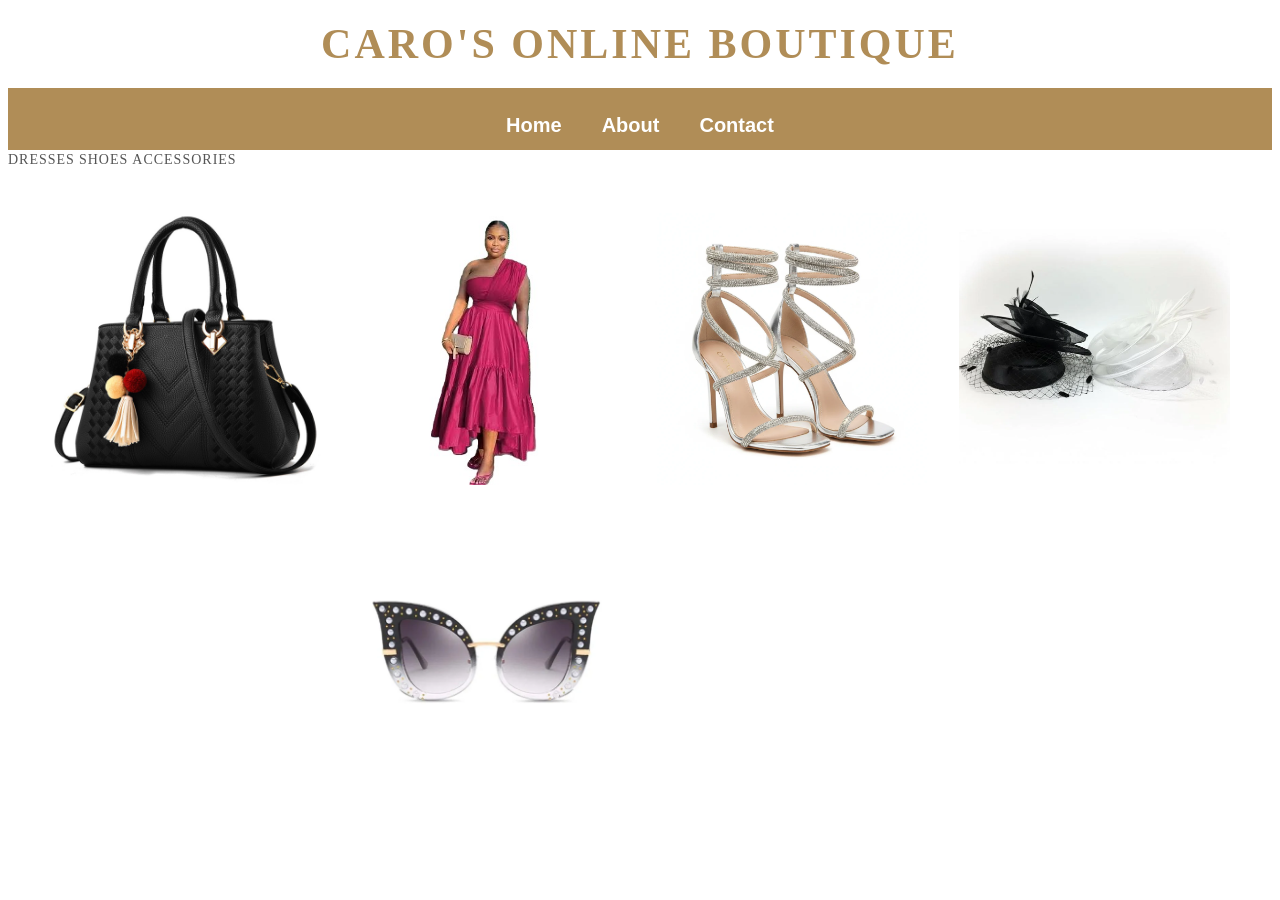
<file: index.html>
<!DOCTYPE html>
<html>
    <head>
        <link rel= "stylesheet" href="style.css">
       <h1 class="store-heading">CARO'S ONLINE BOUTIQUE</h1>
    </head>
    <body>
      <div id="menu">
        <a href="index.html">Home</a>
          <a href="About.html">About</a>
          <a href="contact.html">Contact</a>
        </div> 
        <!-- Category Navigation Bar -->
<div class="category-navbar">
   
    <a href="dress1.html" class="category-link">Dresses</a>
    <a href="heel.html" class="category-link">Shoes</a>
    <a href="accesories.html" class="category-link">Accessories</a>
</div>

        
 <div class="product-grid">

    <div class="product">
       
          <a href="handbag1.html"><img src="images/handbag1.jpg" alt="Elegant Handbag">
     
      </a> 
    </div>

    <div class="product">
        
            <a href="dress1.html"> <img src="images/dress1.jpg" alt="Elegant Dress">
        </a>
      
    </div>

    <div class="product">
   
          <a href="heel.html"><img src="images/heel.jpg" alt="Classic Heels">
        </a>
    
    </div>

    <div class="product">
      
             <a href="hat1.html"><img src="images/hat1.jpg" alt="Hat">
       
      
    </div>

    <div class="product">
      
          <a href="glasses1.html"><img src="images/glasses1.jpg" alt="Glasses">
        </a>
     
    </div>

</div>
    </body>
        
</html>
</file>
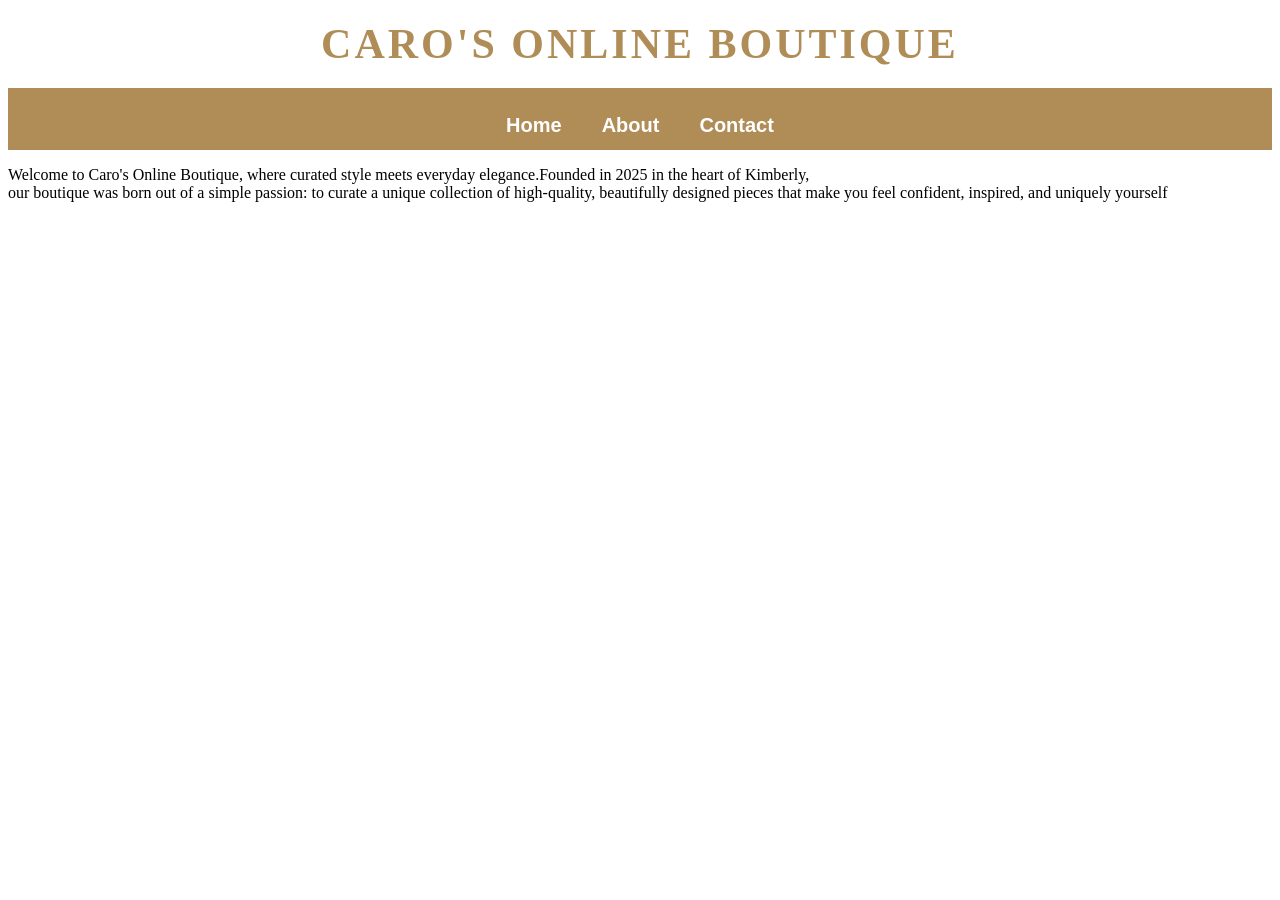
<file: about.html>
<!DOCTYPE html>
<html>
    <head>
        <link rel= "stylesheet" href="style.css">
       <h1 class="store-heading">CARO'S ONLINE BOUTIQUE</h1>
    </head>
    <body>
      <div id="menu">
        <a href="index.html">Home</a>
          <a href="About.html">About</a>
          <a href="contact.html">Contact</a>
        </div> 
        <p>Welcome to Caro's Online Boutique, where curated style meets everyday elegance.Founded in 2025 in the heart of Kimberly,<br> 
            our boutique was born out of a simple passion: to curate a unique collection of high-quality, beautifully designed pieces that make you feel confident, inspired, and uniquely yourself
    </p>
</file>
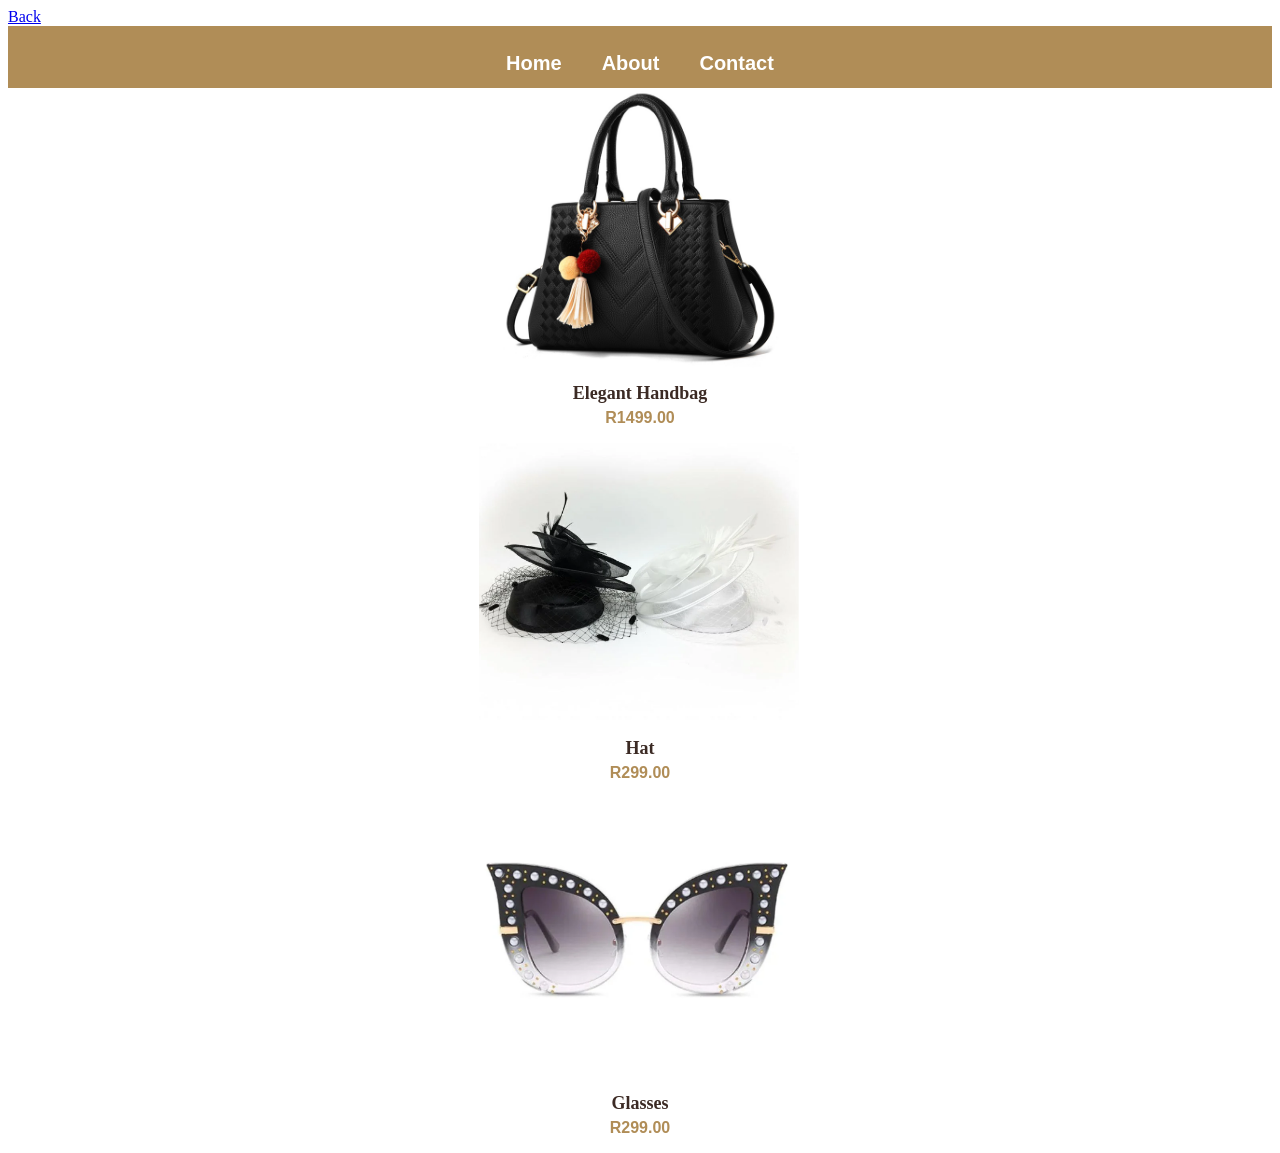
<file: accesories.html>
<!DOCTYPE html>
<html>

<head>
    <title>Hat</title>
    <link rel="stylesheet" href="style.css">
    <a href="index.html">Back</a>
</head>

<body>

    <div id="menu">
        <a href="index.html">Home</a>
        <a href="About.html">About</a>
        <a href="contact.html">Contact</a>
    </div>
    
    <div class="product">
        <a href="handbag1.html">
            <img src="images/handbag1.jpg" alt="Elegant Handbag">
        </a>
        <h3>Elegant Handbag</h3>
        <p>R1499.00</p>
    </div>

    <div class="product-details">

       <div class="product">
        <a href="hat1.html">
            <img src="images/hat1.jpg" alt="Hat">
        </a>
        <h3>Hat</h3>
        <p>R299.00</p>
    </div>

    <div class="product">
        <a href="glasses1.html">
            <img src="images/glasses1.jpg" alt="Glasses">
        </a>
        <h3>Glasses</h3>
        <p>R299.00</p>
    </div>

</div>
    </body>
        
</html>
</file>
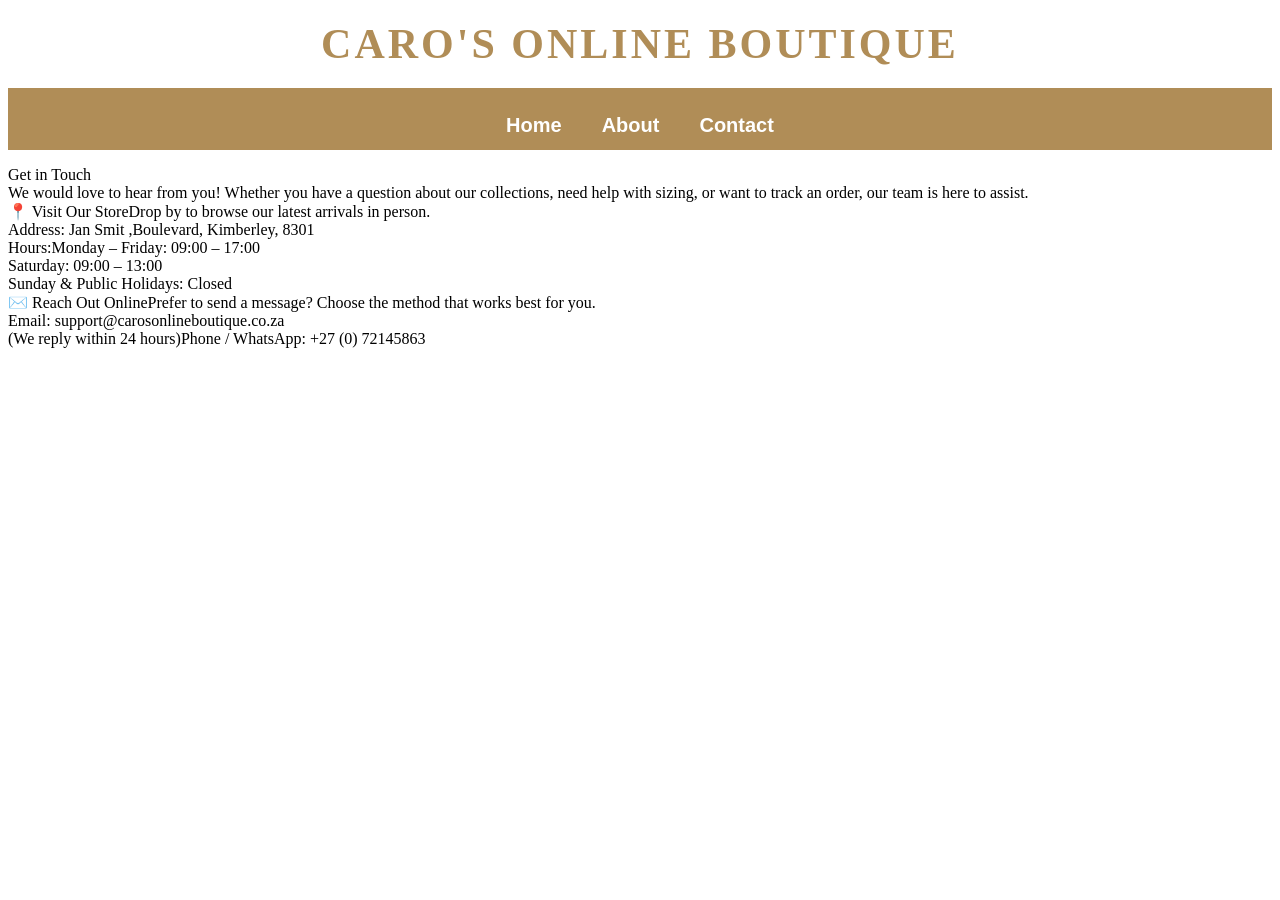
<file: contact.html>
<!DOCTYPE html>
<html>
    <head>
        <link rel= "stylesheet" href="style.css">
       <h1 class="store-heading">CARO'S ONLINE BOUTIQUE</h1>
    </head>
    <body>
      <div id="menu">
        <a href="index.html">Home</a>
          <a href="About.html">About</a>
          <a href="contact.html">Contact</a>
        </div> 

<p>Get in Touch
    <br>We would love to hear from you! Whether you have a question about our collections, need help with sizing, or want to track an order, our team is here to assist.
<br>📍 Visit Our StoreDrop by to browse our latest arrivals in person.
<br>Address: Jan Smit ,Boulevard, Kimberley, 8301
<br>Hours:Monday – Friday: 09:00 – 17:00<br>
    Saturday: 09:00 – 13:00<br>
    Sunday & Public Holidays: Closed
    <br>✉️ Reach Out OnlinePrefer to send a message? Choose the method that works best for you.
    <br>Email: support@carosonlineboutique.co.za
    <br>(We reply within 24 hours)Phone / WhatsApp: +27 (0) 72145863
</p>
</file>
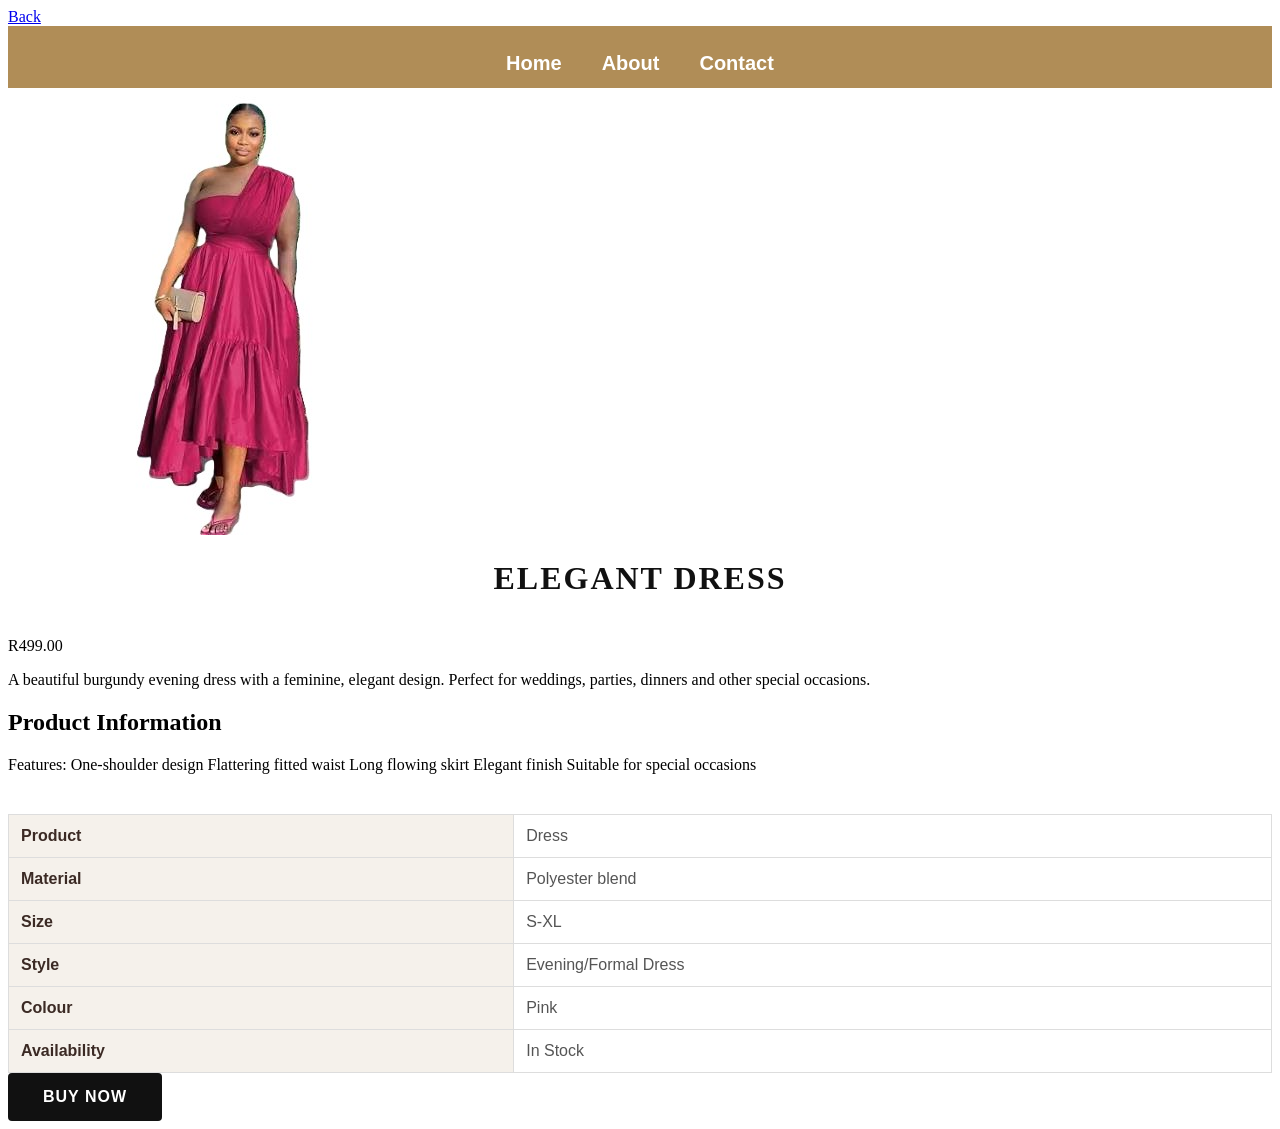
<file: dress1.html>
<!DOCTYPE html>
<html>

<head>
    <title>Elegant Handbag</title>
    <link rel="stylesheet" href="style.css">
    <a href="index.html">Back</a>
</head>

<body>

    <div id="menu">
        <a href="index.html">Home</a>
        <a href="About.html">About</a>
        <a href="contact.html">Contact</a>
    </div>

    <div class="product-details">

        <div class="product-image">
            <img src="images/dress1.jpg" alt="Elegant dress">
        </div>

        <div class="product-information">

            <h1>Elegant dress</h1>

            <p class="details-price">R499.00</p>

            <p>
               A beautiful burgundy evening dress with a feminine, elegant design. Perfect for weddings, parties, dinners and other special occasions.
            </p>
            <h2>Product Information</h2>

<table class="product-table">
  <p>Features:

One-shoulder design
Flattering fitted waist
Long flowing skirt
Elegant finish
Suitable for special occasions
    </p>
    <table class="product-table">
    <tr>
        <th>Product</th>
        <td>Dress</td>
    </tr>

    <tr>
        <th>Material</th>
        <td>Polyester blend</td>
    </tr>

    <tr>
        <th>Size</th>
        <td>S-XL</td>
    </tr>

    <tr>
        <th>Style</th>
        <td>Evening/Formal Dress</td>
    </tr>

    <tr>
        <th>Colour</th>
        <td>Pink</td>
    </tr>

    <tr>
        <th>Availability</th>
        <td>In Stock</td>
    </tr>
</table>

    
   
    <!-- The Buy Now Button -->
    <button class="boutique-btn" onclick="showPopup()">Buy Now</button>

    <!-- The Custom Message Box Layout -->
    <div class="modal-overlay" id="cartModal">
        <div class="modal-box">
            <h3>Shopping Bag</h3>
            <p>Item has been added to your cart!</p>
            <button class="close-btn" onclick="hidePopup()">Continue Shopping</button>
        </div>
    </div>

    <!-- JavaScript to trigger the custom popup without browser text -->
    <script>
        function showPopup() {
            document.getElementById('cartModal').style.display = 'flex';
        }

        function hidePopup() {
            document.getElementById('cartModal').style.display = 'none';
        }
    </script>

    <script>
    function showPopup() {
        document.getElementById('cartModal').style.display = 'flex';
        
     
        setTimeout(function() {
            window.location.href = "index.html"; 
        }, 1500); 
    }

    function hidePopup() {
        document.getElementById('cartModal').style.display = 'none';
    }
</script>   

</body>

</html>
</file>
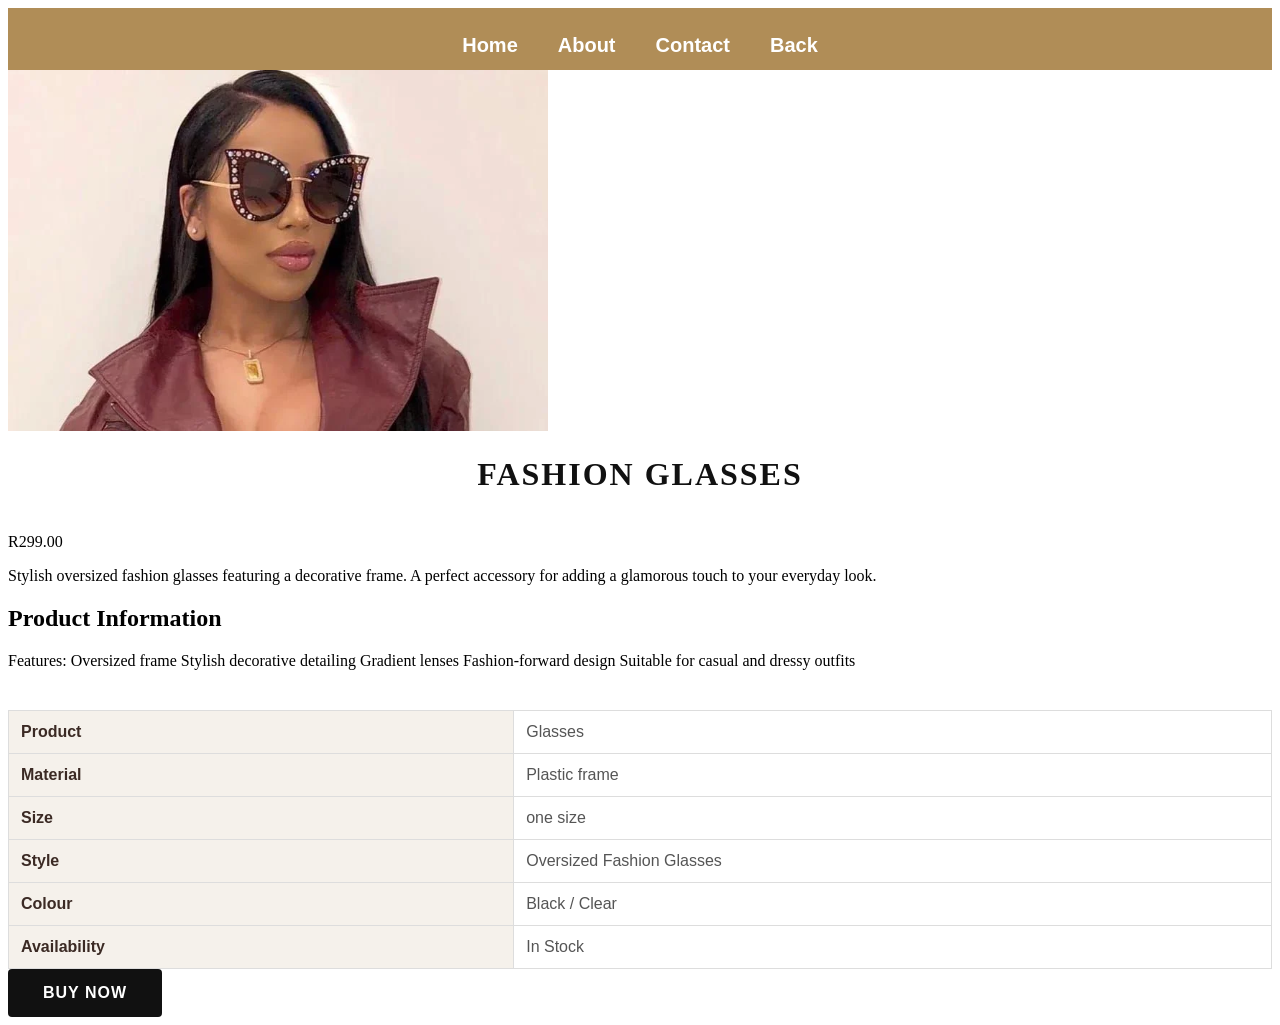
<file: glasses1.html>
<!DOCTYPE html>
<html>

<head>
    <title>Fashion Glasses</title>
    <link rel="stylesheet" href="style.css">

</head>

<body>

    <div id="menu">
        <a href="index.html">Home</a>
        <a href="About.html">About</a>
        <a href="contact.html">Contact</a>
         <a href="index.html">Back</a>
    </div>

    <div class="product-details">

        <div class="product-image">
            <img src="images/glasses2.jpg" alt="hat">
              
        </div>

        <div class="product-information">

            <h1>Fashion Glasses</h1>

            <p class="details-price">R299.00</p>

            <p>
            Stylish oversized fashion glasses featuring a decorative frame. A perfect accessory for adding a glamorous touch to your everyday look.
            </p>
            <h2>Product Information</h2>

<table class="product-table">
  <p>Features:

Oversized frame
Stylish decorative detailing
Gradient lenses
Fashion-forward design
Suitable for casual and dressy outfits
    </p>
           <table class="product-table">
    <tr>
        <th>Product</th>
        <td>Glasses</td>
    </tr>

    <tr>
        <th>Material</th>
        <td>Plastic frame</td>
    </tr>

    <tr>
        <th>Size</th>
        <td>one size</td>
    </tr>

    <tr>
        <th>Style</th>
        <td>Oversized Fashion Glasses</td>
    </tr>

    <tr>
        <th>Colour</th>
        <td>Black / Clear</td>
    </tr>

    <tr>
        <th>Availability</th>
        <td>In Stock</td>
    </tr>
</table>
  <!-- The Buy Now Button -->
    <button class="boutique-btn" onclick="showPopup()">Buy Now</button>

    <!-- The Custom Message Box Layout -->
    <div class="modal-overlay" id="cartModal">
        <div class="modal-box">
            <h3>Shopping Bag</h3>
            <p>Item has been added to your cart!</p>
            <button class="close-btn" onclick="hidePopup()">Continue Shopping</button>
        </div>
   

    <!-- JavaScript to trigger the custom popup without browser text -->
    <script>
        function showPopup() {
            document.getElementById('cartModal').style.display = 'flex';
        }

        function hidePopup() {
            document.getElementById('cartModal').style.display = 'none';
        }
        
            <script>
        function showPopup() {
            document.getElementById('cartModal').style.display = 'flex';
        }

        function hidePopup() {
            document.getElementById('cartModal').style.display = 'none';
        }
    </script>

    <script>
    function showPopup() {
        document.getElementById('cartModal').style.display = 'flex';
        
     
        setTimeout(function() {
            window.location.href = "index.html"; 
        }, 1500); 
    }

    function hidePopup() {
        document.getElementById('cartModal').style.display = 'none';
    }
    </script>

        

    </div>
</body>

</html>
</file>
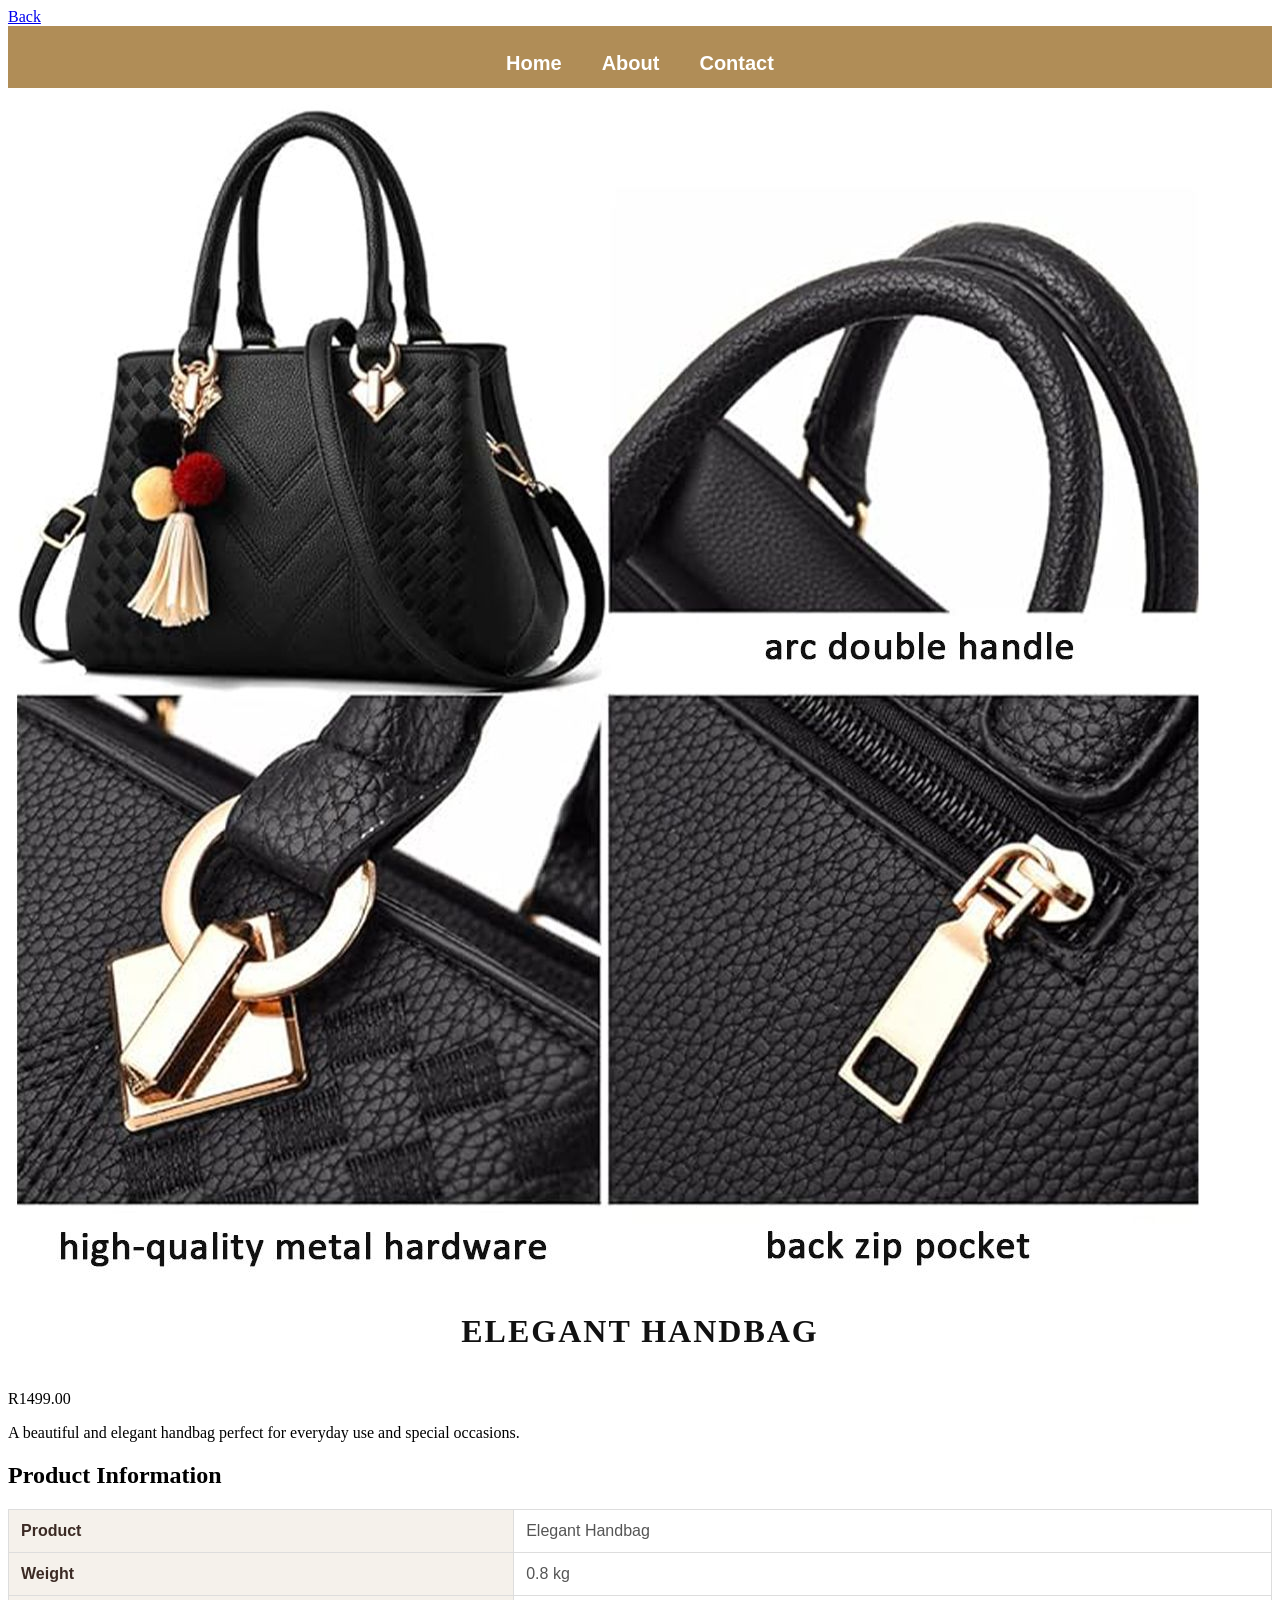
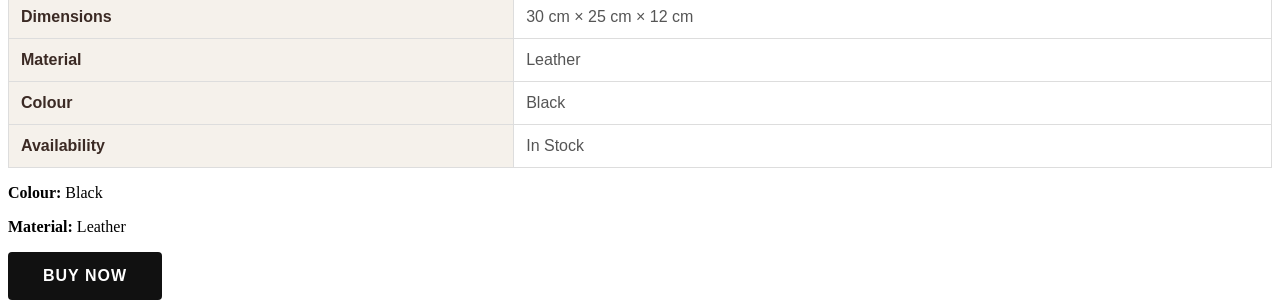
<file: handbag1.html>
<!DOCTYPE html>
<html>

<head>
    <title>Elegant Handbag</title>
    <link rel="stylesheet" href="style.css">
    <a href="index.html">Back</a>
</head>

<body>

    <div id="menu">
        <a href="index.html">Home</a>
        <a href="About.html">About</a>
        <a href="contact.html">Contact</a>
    </div>

    <div class="product-details">

        <div class="product-image">
            <img src="images/handbag3.jpg" alt="Elegant Handbag">
        </div>

        <div class="product-information">

            <h1>Elegant Handbag</h1>

            <p class="details-price">R1499.00</p>

            <p>
                A beautiful and elegant handbag perfect for
                everyday use and special occasions.
            </p>
            <h2>Product Information</h2>

<table class="product-table">
    <tr>
        <th>Product</th>
        <td>Elegant Handbag</td>
    </tr>

    <tr>
        <th>Weight</th>
        <td>0.8 kg</td>
    </tr>

    <tr>
        <th>Dimensions</th>
        <td>30 cm × 25 cm × 12 cm</td>
    </tr>

    <tr>
        <th>Material</th>
        <td>Leather</td>
    </tr>

    <tr>
        <th>Colour</th>
        <td>Black</td>
    </tr>

    <tr>
        <th>Availability</th>
        <td>In Stock</td>
    </tr>
</table>

            <p><strong>Colour:</strong> Black</p>

            <p><strong>Material:</strong> Leather</p>
  <!-- The Buy Now Button -->
    <button class="boutique-btn" onclick="showPopup()">Buy Now</button>

    <!-- The Custom Message Box Layout -->
    <div class="modal-overlay" id="cartModal">
        <div class="modal-box">
            <h3>Shopping Bag</h3>
            <p>Item has been added to your cart!</p>
            <button class="close-btn" onclick="hidePopup()">Continue Shopping</button>
        </div>
    </div>

    <!-- JavaScript to trigger the custom popup without browser text -->
    <script>
        function showPopup() {
            document.getElementById('cartModal').style.display = 'flex';
        }

        function hidePopup() {
            document.getElementById('cartModal').style.display = 'none';
        }
        
            <script>
        function showPopup() {
            document.getElementById('cartModal').style.display = 'flex';
        }

        function hidePopup() {
            document.getElementById('cartModal').style.display = 'none';
        }
    </script>

    <script>
    function showPopup() {
        document.getElementById('cartModal').style.display = 'flex';
        
     
        setTimeout(function() {
            window.location.href = "index.html"; 
        }, 1500); 
    }

    function hidePopup() {
        document.getElementById('cartModal').style.display = 'none';
    }
    </script>
        </div>

    </div>

</body>

</html>
</file>
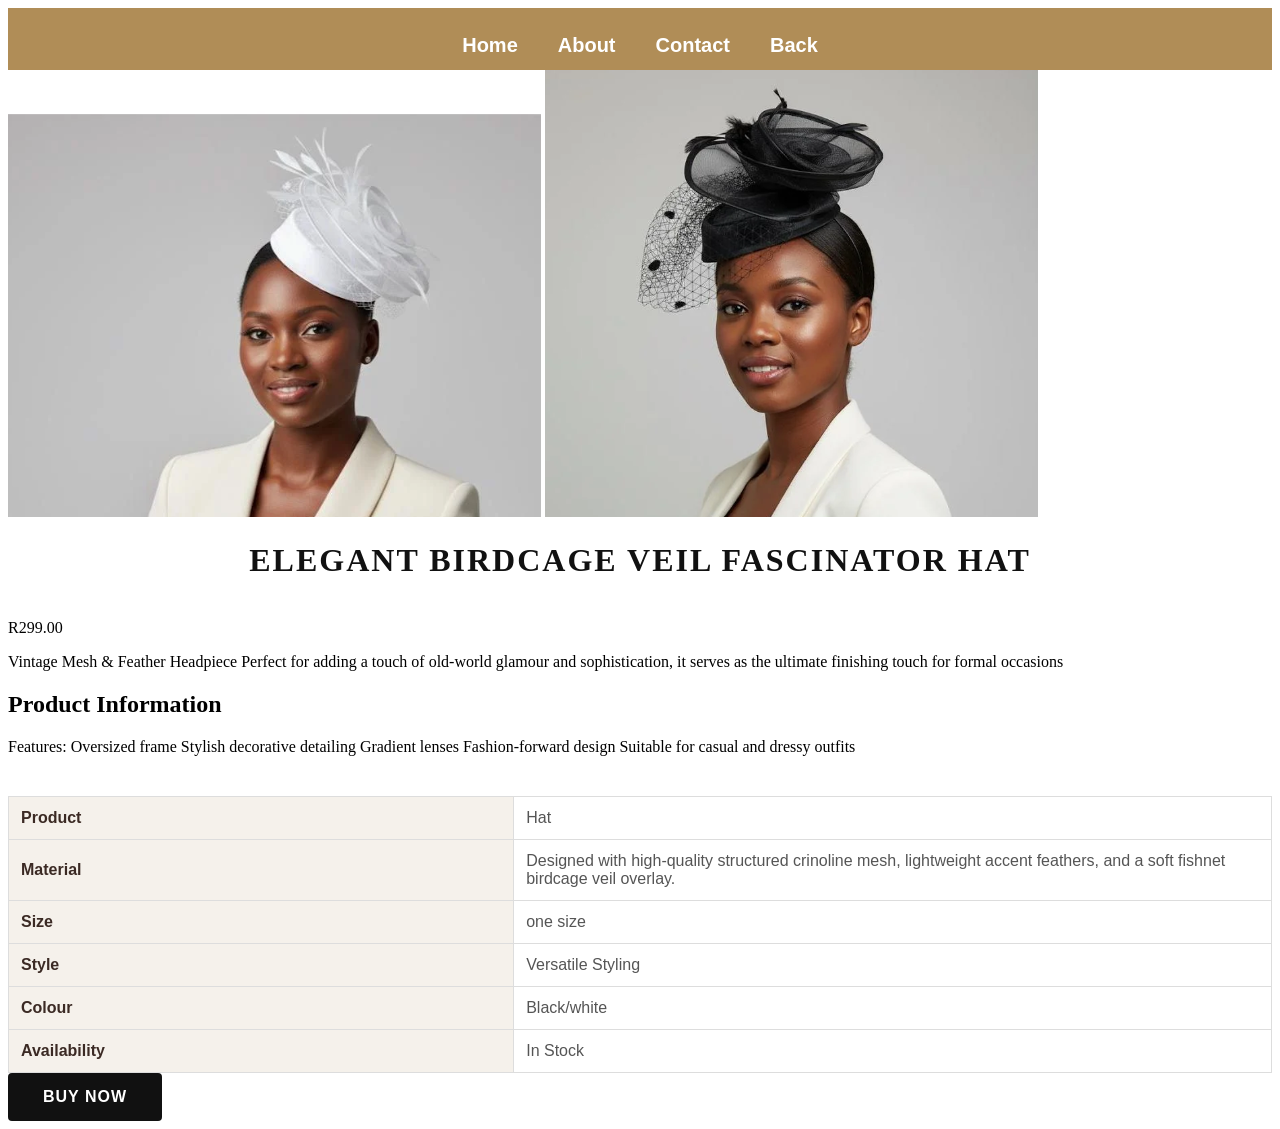
<file: hat1.html>
<!DOCTYPE html>
<html>

<head>
    <title>HATS</title>
    <link rel="stylesheet" href="style.css">

</head>

<body>

    <div id="menu">
        <a href="index.html">Home</a>
        <a href="About.html">About</a>
        <a href="contact.html">Contact</a>
         <a href="index.html">Back</a>
    </div>

    <div class="product-details">

        <div class="product-image">
            <img src="images/hat2.jpg" alt="hat">
            <img src="images/hat3.jpg" alt="hat">
              
        </div>

        <div class="product-information">

            <h1>Elegant Birdcage Veil Fascinator Hat</h1>

            <p class="details-price">R299.00</p>

            <p>
      Vintage Mesh & Feather Headpiece Perfect for adding a touch of old-world glamour and sophistication, it serves as the ultimate finishing touch for formal occasions
            </p>
            <h2>Product Information</h2>

<table class="product-table">
  <p>Features:

Oversized frame
Stylish decorative detailing
Gradient lenses
Fashion-forward design
Suitable for casual and dressy outfits
    </p>
           <table class="product-table">
    <tr>
        <th>Product</th>
        <td>Hat</td>
    </tr>

    <tr>
        <th>Material</th>
        <td>Designed with high-quality structured crinoline mesh, lightweight accent feathers, and a soft fishnet birdcage veil overlay.</td>
    </tr>

    <tr>
        <th>Size</th>
        <td>one size</td>
    </tr>

    <tr>
        <th>Style</th>
        <td>Versatile Styling</td>
    </tr>

    <tr>
        <th>Colour</th>
        <td>Black/white </td>
    </tr>

    <tr>
        <th>Availability</th>
        <td>In Stock</td>
    </tr>
</table>
  <!-- The Buy Now Button -->
    <button class="boutique-btn" onclick="showPopup()">Buy Now</button>

    <!-- The Custom Message Box Layout -->
    <div class="modal-overlay" id="cartModal">
        <div class="modal-box">
            <h3>Shopping Bag</h3>
            <p>Item has been added to your cart!</p>
            <button class="close-btn" onclick="hidePopup()">Continue Shopping</button>
        </div>
    </div>
<!-- JavaScript to trigger the custom popup without browser text -->
    <script>
        function showPopup() {
            document.getElementById('cartModal').style.display = 'flex';
        }

        function hidePopup() {
            document.getElementById('cartModal').style.display = 'none';
        }
        
            <script>
        function showPopup() {
            document.getElementById('cartModal').style.display = 'flex';
        }

        function hidePopup() {
            document.getElementById('cartModal').style.display = 'none';
        }
    </script>

    <script>
    function showPopup() {
        document.getElementById('cartModal').style.display = 'flex';
        
     
        setTimeout(function() {
            window.location.href = "index.html"; 
        }, 1500); 
    }

    function hidePopup() {
        document.getElementById('cartModal').style.display = 'none';
    }
    </script>

</body>

</html>
</file>
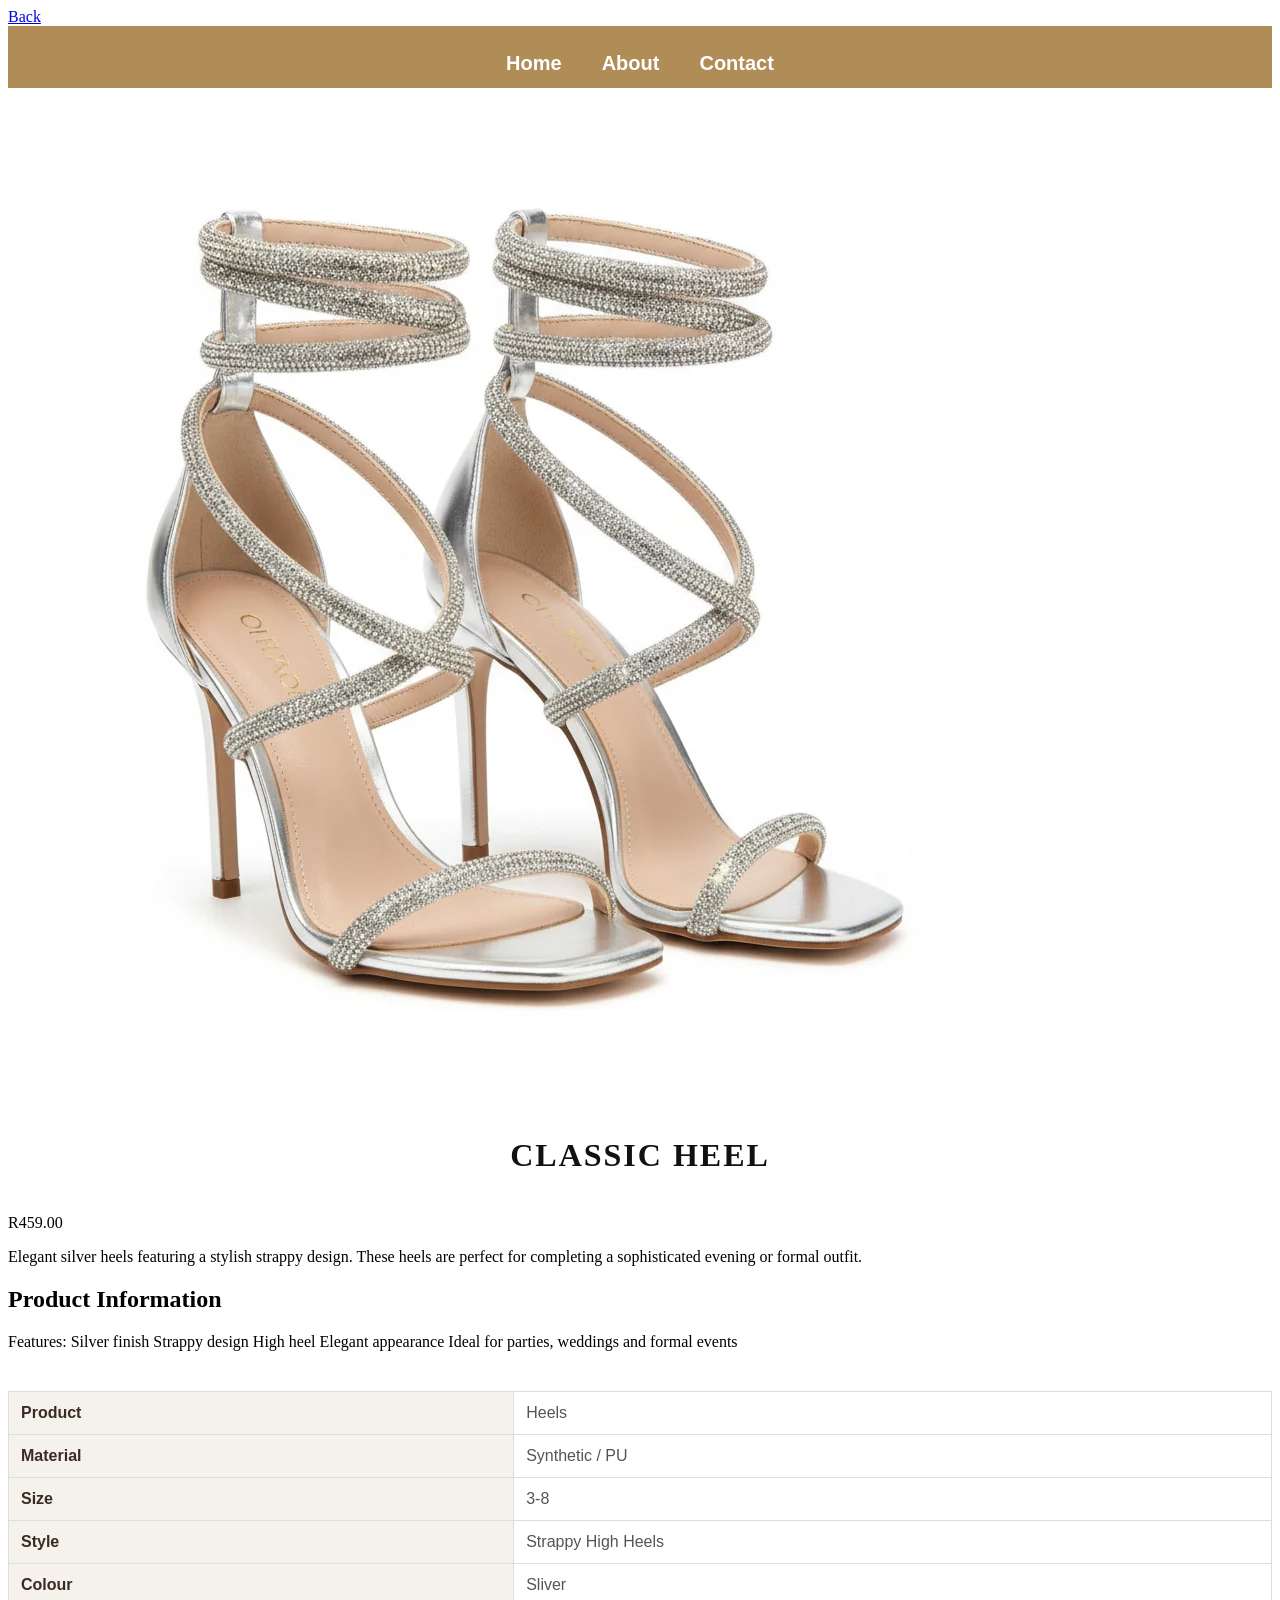
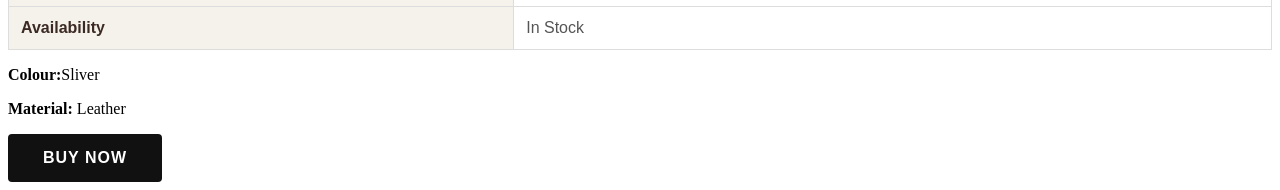
<file: heel.html>
<!DOCTYPE html>
<html>

<head>
    <title>Classic Heel</title>
    <link rel="stylesheet" href="style.css">
    
</head>

<body>
<a href="index.html">Back</a>
    <div id="menu">
        <a href="index.html">Home</a>
        <a href="About.html">About</a>
        <a href="contact.html">Contact</a>
    </div>

    <div class="product-details">

        <div class="product-image">
            <img src="images/heel.jpg" alt="classic heel">
        </div>

        <div class="product-information">

            <h1>Classic Heel</h1>

            <p class="details-price">R459.00</p>

            <p>
              Elegant silver heels featuring a stylish strappy design. These heels are perfect for completing a sophisticated evening or formal outfit.
            </p>
            <h2>Product Information</h2>

<table class="product-table">
  <p>Features:

Silver finish
Strappy design
High heel
Elegant appearance
Ideal for parties, weddings and formal events
    </p>
     <table class="product-table">
    <tr>
        <th>Product</th>
        <td>Heels</td>
    </tr>

    <tr>
        <th>Material</th>
        <td>Synthetic / PU</td>
    </tr>

    <tr>
        <th>Size</th>
        <td>3-8</td>
    </tr>

    <tr>
        <th>Style</th>
        <td>Strappy High Heels</td>
    </tr>

    <tr>
        <th>Colour</th>
        <td>Sliver</td>
    </tr>

    <tr>
        <th>Availability</th>
        <td>In Stock</td>
    </tr>
</table>

            <p><strong>Colour:</strong>Sliver</p>

            <p><strong>Material:</strong> Leather</p>

         <!-- The Buy Now Button -->
    <button class="boutique-btn" onclick="showPopup()">Buy Now</button>

    <!-- The Custom Message Box Layout -->
    <div class="modal-overlay" id="cartModal">
        <div class="modal-box">
            <h3>Shopping Bag</h3>
            <p>Item has been added to your cart!</p>
            <button class="close-btn" onclick="hidePopup()">Continue Shopping</button>
        </div>
    </div>

     <script>
        function showPopup() {
            document.getElementById('cartModal').style.display = 'flex';
        }

        function hidePopup() {
            document.getElementById('cartModal').style.display = 'none';
        }
        
            <script>
        function showPopup() {
            document.getElementById('cartModal').style.display = 'flex';
        }

        function hidePopup() {
            document.getElementById('cartModal').style.display = 'none';
        }
    </script>

    <script>
    function showPopup() {
        document.getElementById('cartModal').style.display = 'flex';
        
     
        setTimeout(function() {
            window.location.href = "index.html"; 
        }, 1500); 
    }

    function hidePopup() {
        document.getElementById('cartModal').style.display = 'none';
    }
    </script>



</body>

</html>
</file>
<file: style.css>
.store-heading {
    font-family: 'Playfair Display', serif;
    font-size: 42px;
    font-weight: 600;
    letter-spacing: 3px;
    color: #B08D57;
    text-align: center;
    margin: 20px 0;
}
.product-grid {
    display: grid;
    grid-template-columns: repeat(4, 1fr);
    gap: 30px;
    padding: 40px;
    max-width: 1400px;
    margin: auto;
}

.product {
    text-align: center;
}

.product img {
    width: 100%;
    height: 280px;
    object-fit: contain;
    display: block;
}

.product h3 {
    font-family: 'Playfair Display', serif;
    font-size: 18px;
    color: #3B2A24;
    margin-top: 15px;
    margin-bottom: 5px;
}

.product p {
    font-family: Arial, sans-serif;
    font-size: 16px;
    font-weight: bold;
    color: #B08D57;
    margin-top: 5px;
}



#menu{
      width:100%;
      height:50px;
      background-color:#B08D57;
      padding-top: 12px;
     display: flex;
     justify-content: center;
     align-items: center;
    
}

#menu a {
    color: #ffffff;                    
    font-family: Helvetica, sans-serif;
    font-size: 20px;                   
    text-decoration: none;            
    font-weight: 800;                  
    padding-left: 20px;
    padding-right: 20px;
    transition: color 0.3s ease;
    
}

#menu a:hover{
       color:#3B2A24;
}
.product-table{
    width: 100%;
    border-collapse: collapse;
    margin-top: 20px;
    font-family: Arial, sans-serif;
}

.product-table th,
.product-table td {
    padding: 12px;
    border: 1px solid #ddd;
    text-align: left;
}

.product-table th {
    width: 40%;
    background-color: #f5f1eb;
    color: #3B2A24;
}

.product-table td {
    background-color: white;
    color: #555;
}
/* 1. Style for the main Buy Now button */
        .boutique-btn {
            background-color: #111111;
            color: #ffffff;
            font-family: 'Helvetica Neue', Arial, sans-serif;
            font-size: 16px;
            font-weight: 600;
            letter-spacing: 1px;
            text-transform: uppercase;
            padding: 15px 35px;
            border: none;
            border-radius: 4px;
            cursor: pointer;
            transition: all 0.3s ease;
        }

        .boutique-btn:hover {
            background-color: #444444;
        }

        /* 2. Style for the background overlay (hides the rest of the page slightly) */
        .modal-overlay {
            display: none; /* Hidden by default */
            position: fixed;
            top: 0;
            left: 0;
            width: 100%;
            height: 100%;
            background-color: rgba(0, 0, 0, 0.4); /* Dimmed background */
            z-index: 1000;
            align-items: center;
            justify-content: center;
        }

        /* 3. Style for the actual custom message box */
        .modal-box {
            background-color: #ffffff;
            padding: 30px;
            border-radius: 8px;
            text-align: center;
            box-shadow: 0 4px 15px rgba(0,0,0,0.2);
            font-family: 'Helvetica Neue', Arial, sans-serif;
            max-width: 400px;
            width: 90%;
        }

        .modal-box h3 {
            margin-top: 0;
            color: #111111;
        }

        .modal-box p {
            color: #666666;
            margin-bottom: 20px;
        }

        /* 4. Style for the Close button inside the popup */
        .close-btn {
            background-color: #111111;
            color: white;
            border: none;
            padding: 10px 25px;
            border-radius: 4px;
            cursor: pointer;
            font-weight: 600;
            text-transform: uppercase;
            font-size: 14px;
        }
        
        .close-btn:hover {
            background-color: #444444;
        }
    </style>
 /* Styling for the category bar background */
    .category-navbar {
        display: flex;
        justify-content: center; /* Centers the links horizontally */
        align-items: center;
        gap: 30px; /* Space between each category link */
        background-color: #ffffff; /* Clean white background */
        padding: 12px 20px;
        border-bottom: 1px solid #eeeeee; /* Delicate line separator underneath */
        font-family: 'Helvetica Neue', Arial, sans-serif;
        overflow-x: auto; /* Allow horizontal scroll on mobile devices */
        white-space: nowrap; /* Prevents links from breaking into multiple lines on mobile */
    }

    /* Base styling for individual category links */
    .category-link {
        color: #555555; /* Subtle charcoal text color */
        text-decoration: none;
        font-size: 14px;
        font-weight: 500;
        text-transform: uppercase;
        letter-spacing: 1px;
        padding: 6px 0;
        position: relative; /* Needed for the animated hover underline */
        transition: color 0.3s ease;
    }

    /* Hover effect for links */
    .category-link:hover {
        color: #111111; /* Darkens text on hover */
    }

    /* High-end underline effect that appears when hovering over a link */
    .category-link::after {
        content: '';
        position: absolute;
        width: 100%;
        transform: scaleX(0);
        height: 1.5px;
        bottom: 0;
        left: 0;
        background-color: #111111;
        transform-origin: bottom right;
        transition: transform 0.25s ease-out;
    }

    .category-link:hover::after {
        transform: scaleX(1);
        transform-origin: bottom left;
    }

    /* Optional highlight style for the active page/category */
    .category-link.active {
        color: #111111;
        font-weight: 600;
    }
    
    .category-link.active::after {
        transform: scaleX(1);
    }

    /* Optional style to make a "Sale" link stand out */
    .category-link.sale-tag {
        color: #b12704; /* Classy red tint for markdown/sale items */
    }
    .category-link.sale-tag::after {
        background-color: #b12704;
    }

    /* Hide ugly scrollbar on mobile screens while maintaining touch swipe behavior */
    .category-navbar::-webkit-scrollbar {
        display: none;
    }
    .category-navbar {
        -ms-overflow-style: none;  /* IE and Edge */
        scrollbar-width: none;  /* Firefox */
    }
</style>
body {
            font-family: 'Helvetica Neue', Arial, sans-serif;
            margin: 0;
            padding: 40px 20px;
            background-color: #fcfcfc;
        }

        h1 {
            text-align: center;
            text-transform: uppercase;
            letter-spacing: 2px;
            margin-bottom: 40px;
            color: #111111;
        }

        /* The grid setup that groups your products together */
        .products-grid {
            display: grid;
            grid-template-columns: repeat(auto-fit, minmax(250px, 1fr));
            gap: 30px;
            max-width: 1200px;
            margin: 0 auto;
        }
</file>
